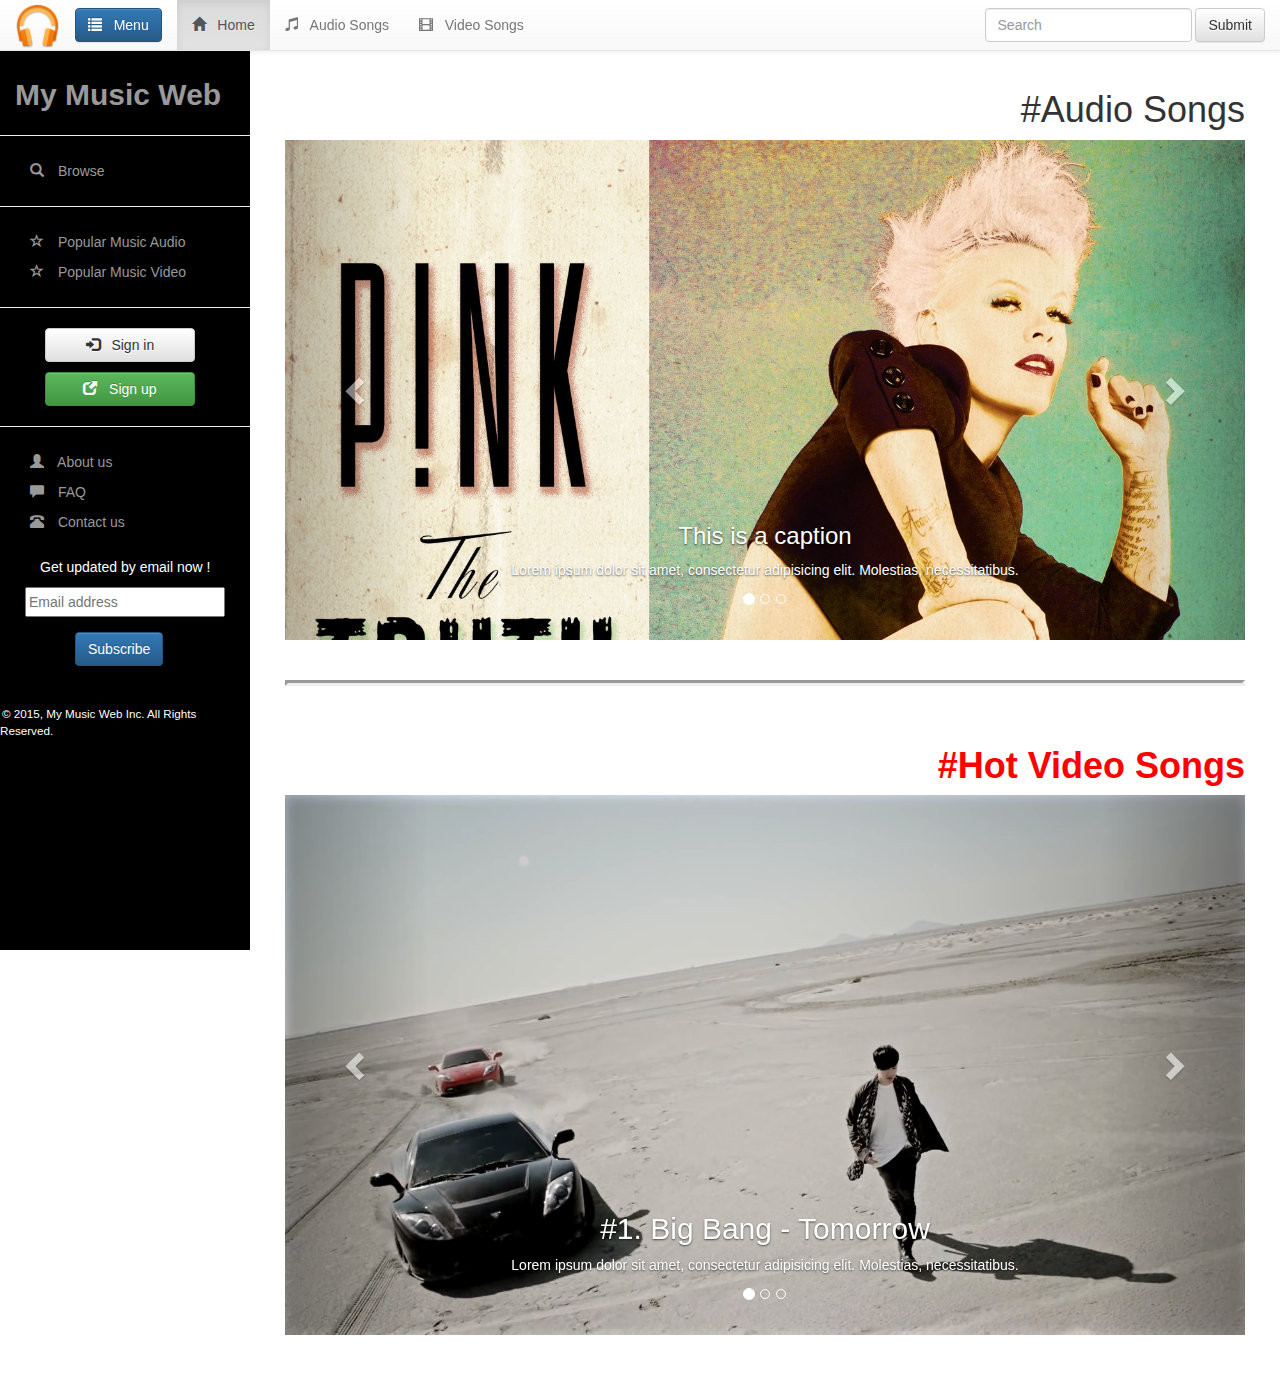
<file: index.html>
<!DOCTYPE html>
<html>
<head lang="en">
    <meta charset="UTF-8">

    <!-- Latest compiled and minified CSS -->
    <link rel="stylesheet" href="css/bootstrap.min.css">

    <!-- Optional theme -->
    <link rel="stylesheet" href="css/bootstrap-theme.min.css">

    <!-- My CSS -->
    <link rel="stylesheet" href="css/simple-sidebar.css">

    <title> My Bootstrap 02 </title>
</head>
<body>

<div class="header">

    <nav class="navbar navbar-default navbar-fixed-top">
        <div class="container-fluid">
            <!-- Brand and toggle get grouped for better mobile display -->
            <div class="navbar-header">
                <button type="button" class="navbar-toggle collapsed" data-toggle="collapse" data-target="#bs-example-navbar-collapse">
                    <span class="sr-only">Toggle navigation</span>
                    <span class="icon-bar"></span>
                    <span class="icon-bar"></span>
                    <span class="icon-bar"></span>
                </button>
                <a class="navbar-brand" href="#">
                    <img style="width: 45px; height: 45px; margin-top: -12px" src="images/music.png">
                </a>
                <a href="#menu-toggle" class="btn btn-primary navbar-btn navbar-left" id="menu-toggle" style="position: relative; margin-right: 15px">
                    <span class="glyphicon glyphicon-list" aria-hidden="true"></span>
                    &nbsp; Menu
                </a>
            </div>

            <!-- Collect the nav links, forms, and other content for toggling -->
            <div class="collapse navbar-collapse" id="bs-example-navbar-collapse">
                <ul class="nav navbar-nav">
                    <li class="active">
                        <a href="index.html">
                            <span class="sr-only">(current)</span>
                            <span class="glyphicon glyphicon-home" aria-hidden="true"></span>
                            &nbsp; Home
                        </a>
                    </li>
                    <li>
                        <a href="audio/index.html">
                            <span class="glyphicon glyphicon-music" aria-hidden="true"></span>
                            &nbsp; Audio Songs
                        </a>
                    </li>
                    <li>
                        <a href="video/index.html">
                            <span class="glyphicon glyphicon-film" aria-hidden="true"></span>
                            &nbsp; Video Songs
                        </a>
                    </li>
                </ul>
                <form class="navbar-form navbar-right" role="search">
                    <div class="form-group">
                        <input type="text" class="form-control" placeholder="Search">
                    </div>
                    <button type="submit" class="btn btn-default">Submit</button>
                </form>
            </div><!-- /.navbar-collapse -->
        </div><!-- /.container-fluid -->
    </nav>

</div>

<div id="wrapper">

    <!-- Sidebar -->
    <div id="sidebar-wrapper">
        <ul class="sidebar-nav">
            <li class="sidebar-brand">
                <a href="#">
                    My Music Web
                </a>
            </li>
            <li>
                <hr>
                <a href="#">
                    <span class="glyphicon glyphicon-search" aria-hidden="true" style="padding-right: 10px"></span>
                    Browse
                </a>
            </li>
            <li>
                <hr>
                <a href="#">
                    <span class="glyphicon glyphicon-star-empty" aria-hidden="true" style="padding-right: 10px"></span>
                    Popular Music Audio
                </a>
            </li>
            <li>
                <a href="#">
                    <span class="glyphicon glyphicon-star-empty" aria-hidden="true" style="padding-right: 10px"></span>
                    Popular Music Video
                </a>
            </li>

            <hr>

            <a href="#" class="btn btn-default" style="width: 150px; margin-left: 45px">
                <span class="glyphicon glyphicon-log-in" aria-hidden="true"></span>
                &nbsp; Sign in
            </a>

            <br>

            <a href="#" class="btn btn-success" style="margin-top: 10px; margin-left: 45px; width: 150px">
                <span class="glyphicon glyphicon-new-window" aria-hidden="true"></span>
                &nbsp; Sign up
            </a>

            <li>
                <hr>
                <a href="#">
                    <span class="glyphicon glyphicon-user" aria-hidden="true" style="padding-right: 10px"></span>
                    About us
                </a>
            </li>
            <li>
                <a href="#">
                    <span class="glyphicon glyphicon-comment" aria-hidden="true" style="padding-right: 10px"></span>
                    FAQ
                </a>
            </li>
            <li>
                <a href="#">
                    <span class="glyphicon glyphicon-phone-alt" aria-hidden="true" style="padding-right: 10px"></span>
                    Contact us
                </a>
            </li>

            <div class="span3" style="margin-top: 20px">
                <p style="margin-left: 40px; color: #ffffff"> Get updated by email now ! </p>
                <form style="margin-left: 25px">
                    <input type="text" name="email" placeholder="Email address" style="width: 200px; height: 30px">
                    <input type="submit" class="btn btn-primary" value="Subscribe" style="margin-left: 50px; margin-top: 15px">
                </form>
            </div>

            <br>
            <br>
            <p style="color: #ffffff; font-size: smaller; text-indent: 2px">
                &copy; 2015, My Music Web Inc. All Rights Reserved.
            </p>

        </ul>
    </div>
    <!-- /#sidebar-wrapper -->

    <!-- Page Content -->
    <div id="page-content-wrapper">
        <div class="container-fluid">
            <div class="row">
                <div class="col-lg-12">
                    <h1 align="right"> #Audio Songs </h1>
                    <div class="carousel slide" data-ride="carousel" id="carousel-audio">
                        <ol class="carousel-indicators">
                            <li data-target="#carousel-audio" data-slide-to="0" class="active"></li>
                            <li data-target="#carousel-audio" data-slide-to="1"></li>
                            <li data-target="#carousel-audio" data-slide-to="2"></li>
                        </ol>

                        <div class="carousel-inner" role="listbox" style="max-height: 500px">
                            <div class="item active" style="max-height: 500px">
                                <img src="audio/album/just_give_me_a_reason.jpg" alt="Slide">

                                <div class="carousel-caption">
                                    <h3>This is a caption</h3>
                                    <p>Lorem ipsum dolor sit amet, consectetur adipisicing elit. Molestias, necessitatibus.</p>
                                </div>
                            </div>
                            <div class="item" style="max-height: 500px">
                                <img src="audio/album/avril.jpg" alt="Slide">

                                <div class="carousel-caption">
                                    <h3>This is a caption</h3>
                                    <p>Lorem ipsum dolor sit amet, consectetur adipisicing elit. Molestias, necessitatibus.</p>
                                </div>
                            </div>
                            <div class="item" style="max-height: 500px">
                                <img src="audio/album/thinking_out_load.jpg" alt="Slide">

                                <div class="carousel-caption">
                                    <h3>This is a caption</h3>
                                    <p>Lorem ipsum dolor sit amet, consectetur adipisicing elit. Molestias, necessitatibus.</p>
                                </div>
                            </div>
                        </div>

                        <a href="#carousel-audio" class="left carousel-control" data-slide="prev">
                            <span class="glyphicon glyphicon-chevron-left"></span>
                            <span class="sr-only">Previous</span>
                        </a>
                        <a href="#carousel-audio" class="right carousel-control" data-slide="next">
                            <span class="glyphicon glyphicon-chevron-right"></span>
                            <span class="sr-only">Next</span>
                        </a>
                    </div>

                    <br>

                    <hr style="border-style: inset; border-width: 3px;">

                    <br>

                    <h1 align="right" style="font-weight: bolder; color: red">  #Hot Video Songs </h1>
                    <div class="carousel slide" data-ride="carousel" id="carousel-video">
                        <ol class="carousel-indicators">
                            <li data-target="#carousel-video" data-slide-to="0" class="active"></li>
                            <li data-target="#carousel-video" data-slide-to="1"></li>
                            <li data-target="#carousel-video" data-slide-to="2"></li>
                        </ol>

                        <div class="carousel-inner" role="listbox">
                            <div class="item active">
                                <img src="video/thumbnail/bb_tomorrow.png" alt="Slide">

                                <div class="carousel-caption">
                                    <h2><a href="video/index.html" class="h2">#1. Big Bang - Tomorrow</a></h2>
                                    <p>Lorem ipsum dolor sit amet, consectetur adipisicing elit. Molestias, necessitatibus.</p>
                                </div>
                            </div>
                            <div class="item">
                                <img src="video/thumbnail/top_turnitup.png" alt="Slide">

                                <div class="carousel-caption">
                                    <h2><a href="" class="h2">#2. T.O.P - Turn It Up Now!</a></h2>
                                    <p>Lorem ipsum dolor sit amet, consectetur adipisicing elit. Molestias, necessitatibus.</p>
                                </div>
                            </div>
                            <div class="item">
                                <img src="video/thumbnail/gd&top_babygoodnight.png" alt="Slide">

                                <div class="carousel-caption">
                                    <h2><a href="" class="h2">#3. GD&TOP - Baby Good Night.</a></h2>
                                    <p>Lorem ipsum dolor sit amet, consectetur adipisicing elit. Molestias, necessitatibus.</p>
                                </div>
                            </div>
                        </div>

                        <a href="#carousel-video" class="left carousel-control" data-slide="prev">
                            <span class="glyphicon glyphicon-chevron-left"></span>
                            <span class="sr-only">Previous</span>
                        </a>
                        <a href="#carousel-video" class="right carousel-control" data-slide="next">
                            <span class="glyphicon glyphicon-chevron-right"></span>
                            <span class="sr-only">Next</span>
                        </a>
                    </div>

                    <br>

                </div>
            </div>
        </div>
    </div>
    <!-- /#page-content-wrapper -->

</div>
<!-- /#wrapper -->

<!-- Jquery 2.1.3 JavaScript -->
<script src="js/jquery-2.1.3.min.js"></script>
<!-- Latest compiled and minified JavaScript -->
<script src="js/bootstrap.min.js"></script>
<!-- My JavaScript -->
<script src="js/mysidebar.js"></script>

</body>
</html>
</file>
<file: css/simple-sidebar.css>
/*!
 * Start Bootstrap - Simple Sidebar HTML Template (http://startbootstrap.com)
 * Code licensed under the Apache License v2.0.
 * For details, see http://www.apache.org/licenses/LICENSE-2.0.
 */

/* Toggle Styles */

#wrapper {
    padding-top: 50px;
    margin-top: 0;
    padding-left: 0;
    -webkit-transition: all 0.5s ease;
    -moz-transition: all 0.5s ease;
    -o-transition: all 0.5s ease;
    transition: all 0.5s ease;
    z-index: 2;
}

#wrapper.toggled {
    padding-left: 250px;
}

#sidebar-wrapper {
    z-index: 1000;
    position: fixed;
    left: 250px;
    width: 0;
    height: 100%;
    margin-left: -250px;
    overflow-y: auto;
    background: #000;
    -webkit-transition: all 0.5s ease;
    -moz-transition: all 0.5s ease;
    -o-transition: all 0.5s ease;
    transition: all 0.5s ease;
}

#wrapper.toggled #sidebar-wrapper {
    width: 250px;
}

#page-content-wrapper {
    width: 100%;
    position: absolute;
    padding: 15px;
}

#wrapper.toggled #page-content-wrapper {
    position: absolute;
    margin-right: -250px;
}

/* Sidebar Styles */

.sidebar-nav {
    position: absolute;
    top: 0;
    width: 250px;
    margin: 0;
    padding: 0;
    list-style: none;
}

.sidebar-nav li {
    text-indent: 15px;
    line-height: 30px;
}

.sidebar-nav li a {
    display: block;
    text-decoration: none;
    color: #999999;
}

.sidebar-nav li a:hover {
    text-decoration: none;
    color: #fff;
    background: rgba(255,255,255,0.2);
}

.sidebar-nav li a:active,
.sidebar-nav li a:focus {
    text-decoration: none;
}

.sidebar-nav > .sidebar-brand {
    padding-top: 15px;
    height: 65px;
    font-size: 30px;
    font-weight: bolder;
    line-height: 60px;
}

.sidebar-nav > .sidebar-brand a {
    color: #999999;
}

.sidebar-nav > .sidebar-brand a:hover {
    color: #fff;
    background: none;
}

@media(min-width:768px) {
    #wrapper {
        padding-left: 250px;
    }

    #wrapper.toggled {
        padding-left: 0;
    }

    #sidebar-wrapper {
        width: 250px;
    }

    #wrapper.toggled #sidebar-wrapper {
        width: 0;
    }

    #page-content-wrapper {
        padding: 20px;
        position: relative;
    }

    #wrapper.toggled #page-content-wrapper {
        position: relative;
        margin-right: 0;
    }
}
</file>
